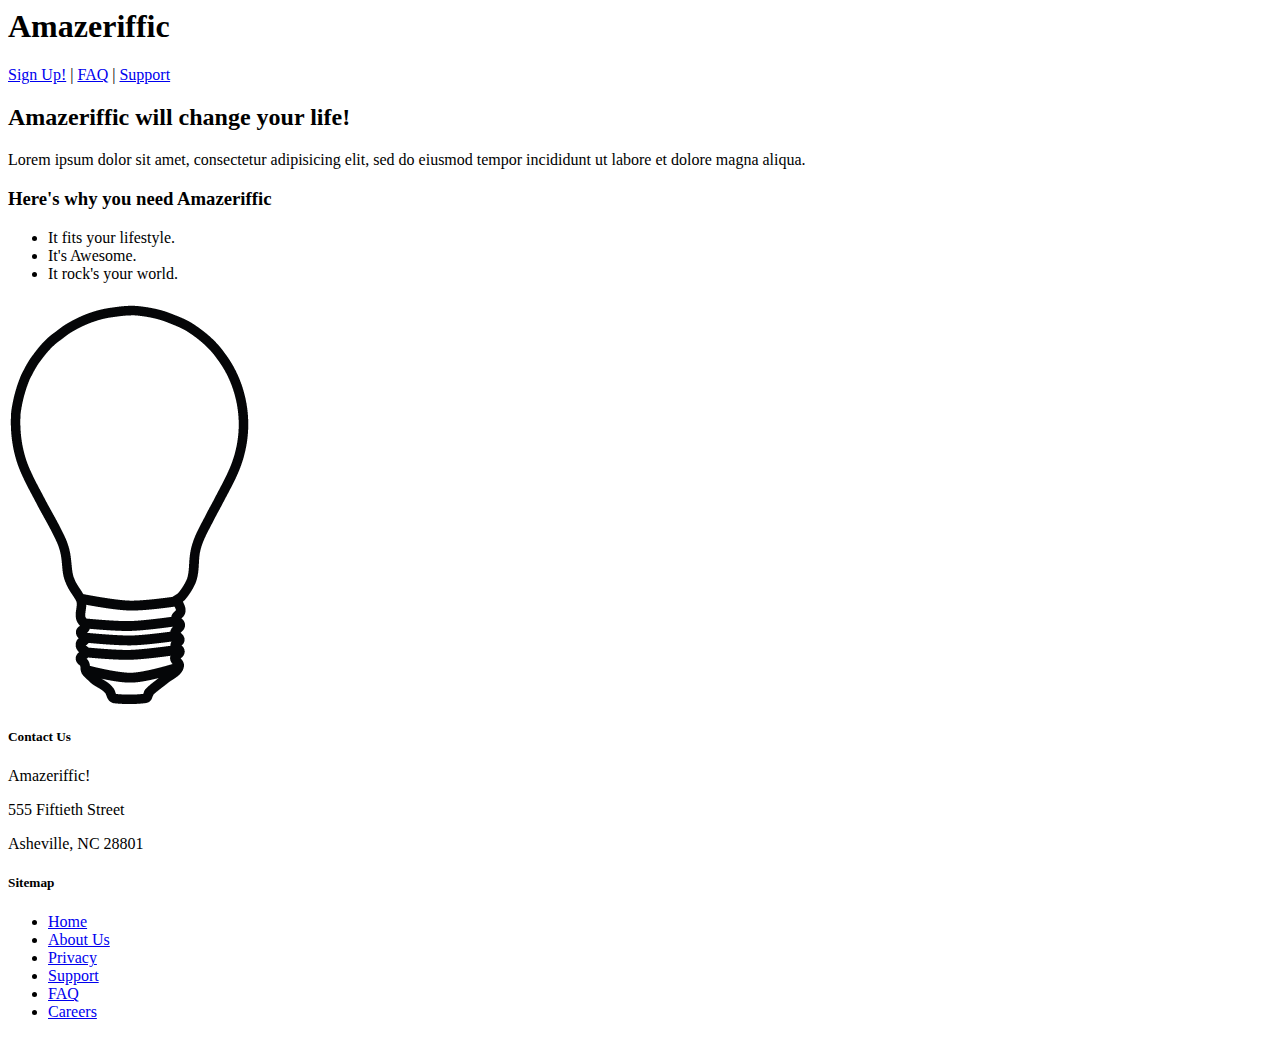
<file: Amazeriffic/index.html>
<html>
<head>
	<title>Amazeriffic</title>
</head>

<body>
	<header>
		<h1>Amazeriffic</h1>
		<nav>
			<a href="#">Sign Up!</a> |
			<a href="#">FAQ</a> |
			<a href="#">Support</a>

		</nav>
	</header>
	<main>
		<h2> Amazeriffic will change your life!</h2>
		<p>Lorem ipsum dolor sit amet, consectetur adipisicing elit, sed do eiusmod
       tempor incididunt ut labore et dolore magna aliqua.</p>
     
       <h3>Here's why you need Amazeriffic</h3>
   
       	<ul>
       		<li>
       			It fits your lifestyle.
       		</li>
       		<li>
       			It's Awesome.
       		</li>
       		<li>
       			It rock's your world.
       		</li>
       	</ul>
       	<img src="lightbulb.png" alt="an image of lightbulb">
    
	</main>

	<footer>
		<div class="contact">
			<h5>Contact Us</h5>
			<p>Amazeriffic!</p>
			<p>555 Fiftieth Street</p>
			<p>Asheville, NC 28801</p>
		</div>

		<div class="sitemap">
			<h5>Sitemap</h5>
			<ul>
				<li>
					<a href="#">Home </a>
				</li>
				<li>
					<a href="#">About Us</a>
				</li>
				<li>
					<a href="#">Privacy</a>	
				</li>
				<li>
					<a href="#">Support</a>
				</li>
				<li>
					<a href="#">FAQ</a>
				</li>
				<li>
					<a href="#">Careers</a>
				</li>
			</ul>
		</div>
	</footer>
	
</body>
</html>
</file>
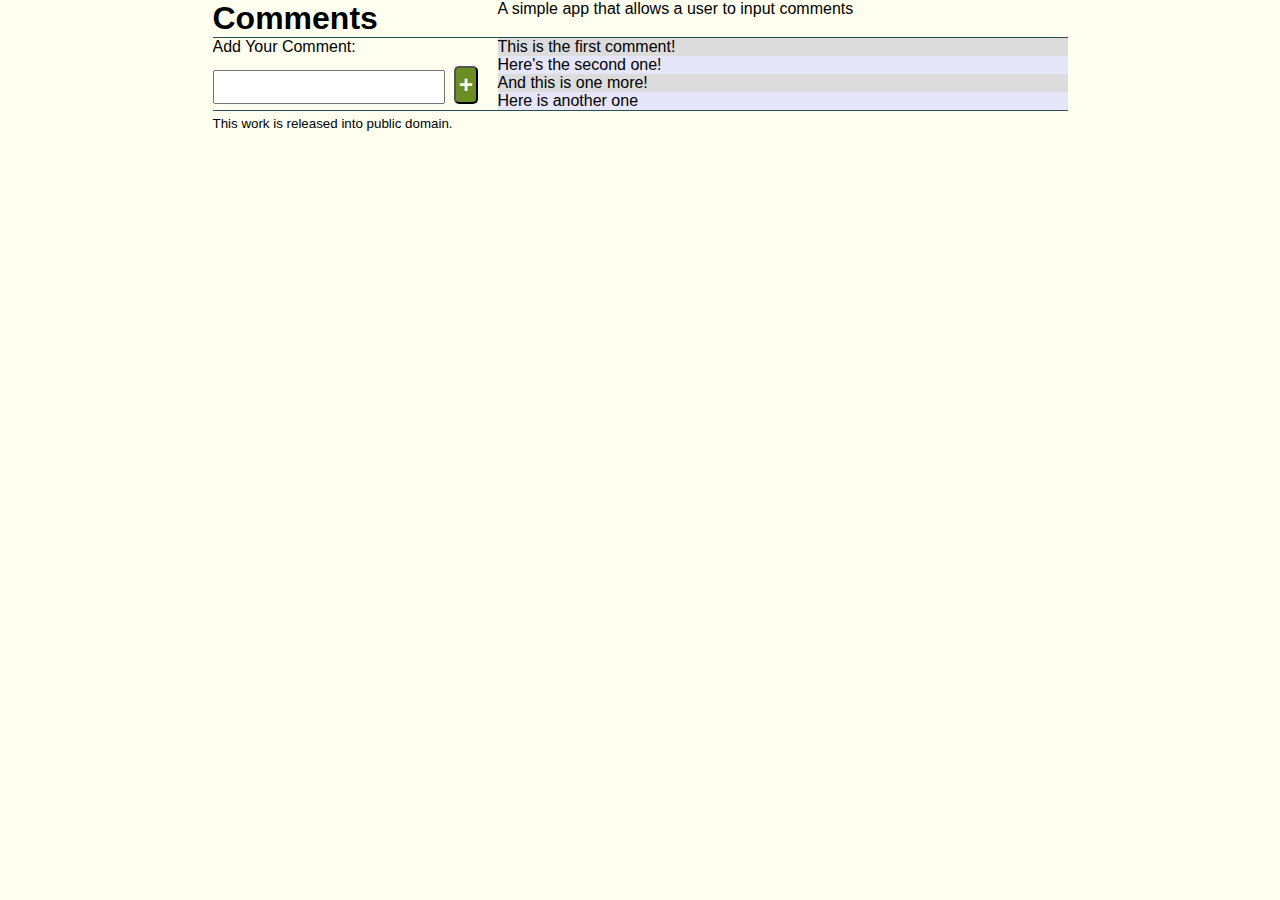
<file: Chapter4/index.html>
<!doctype html>
<html>
<head>
	<title>A simple App</title>
	<!--<link href="reset.css" rel="stylesheet" type="text/css">-->
	<link href="style.css" rel="stylesheet" type="text/css">
</head>
<body>
	<header>
		
		<h1>Comments</h1>
		<p>A simple app that allows a user to input comments</p>
	</header>	
	<main>	
		<section class="comment-input">
			<p>Add Your Comment:</p>
			<input type="text">
			<button>+</button>
		</section>
		<section class="comments">
			<p>This is the first comment!</p>
			<p>Here's the second one!</p>
			<p>And this is one more!</p>
			<p>Here is another one</p>
		</section>	
	</main>
	<footer>		
		<p>This work is released into public domain.</p>	
	</footer>
	<script src="http://code.jquery.com/jquery-2.0.3.min.js"></script>
	<script src="app.js"></script>
	</body>
	</html>
</file>
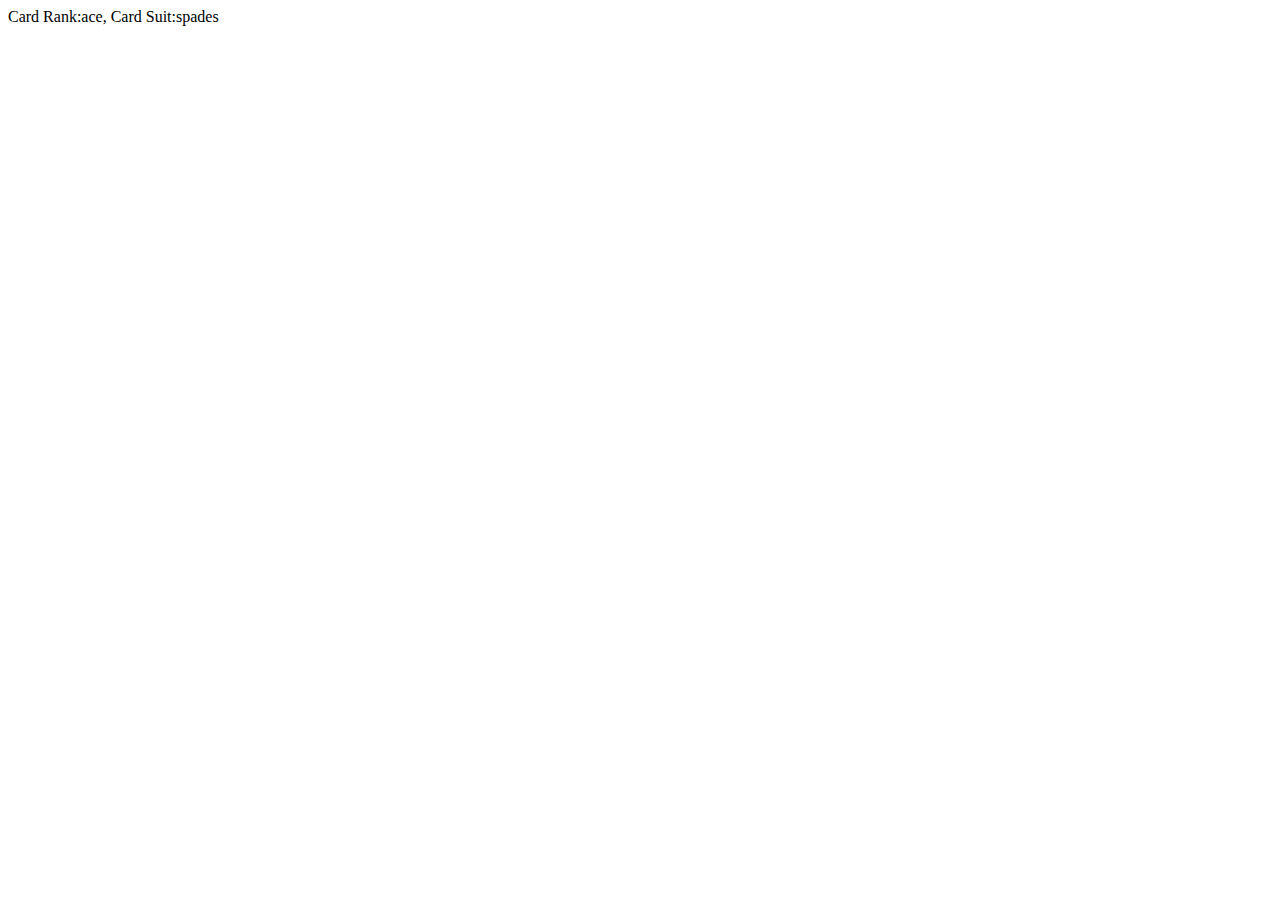
<file: Chapter5/index.html>
<html>
<head>
<title>
</title>
</head>
<body>
<header>
</header>
<main>
</main>
<footer>
</footer>
<script src="http://code.jquery.com/jquery-2.0.3.min.js"></script>
<script src="javascripts/apps.js"></script
</body>
</html>
</file>
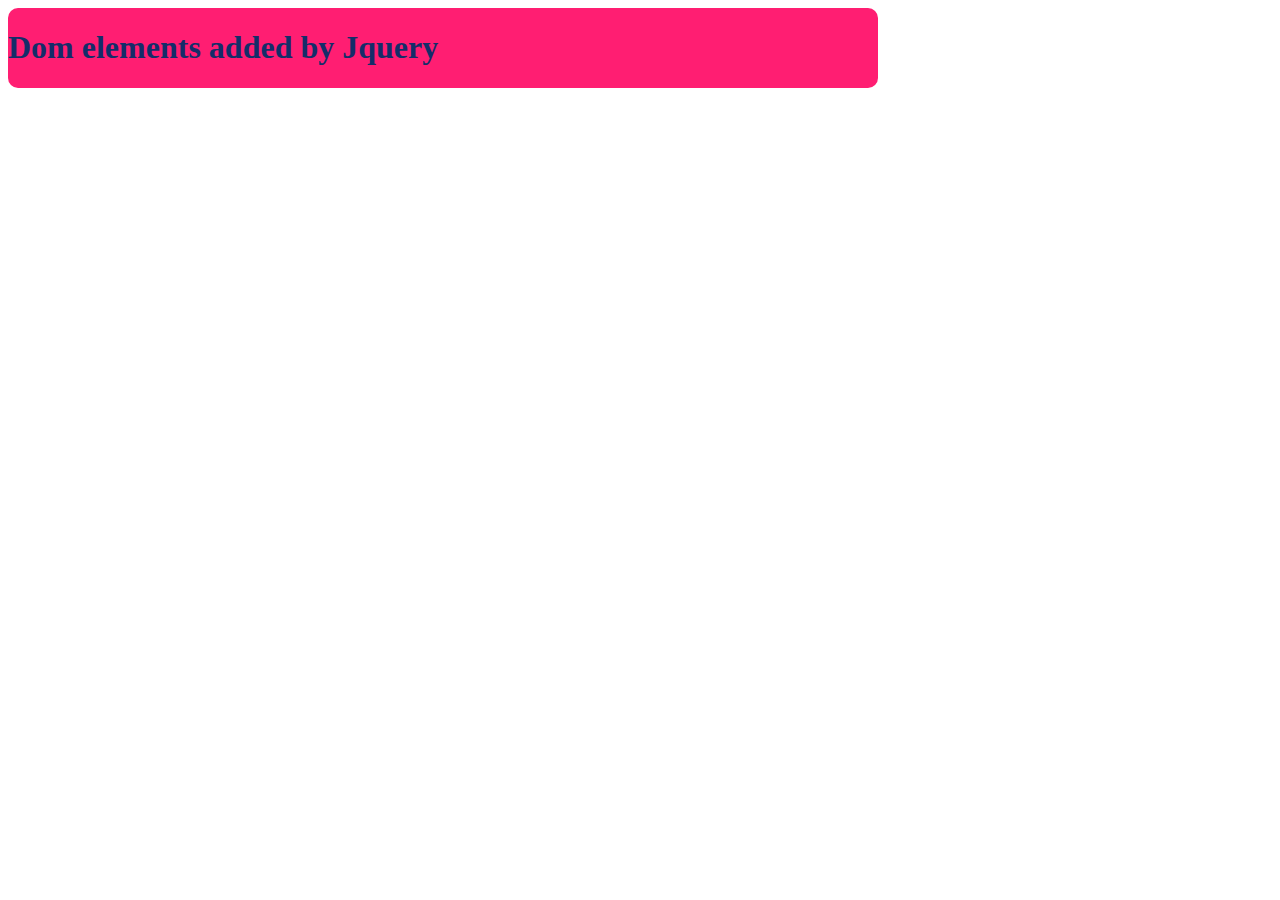
<file: Chapter4/jquery/index.html>
<html>
<head>
	<title>Adding elements to DOM</title>
	<link href="stylesheet/style.css" rel="stylesheet" type="text/css">
</head>
<body>
	<header class="headbody">
		<h1>Dom elements added by Jquery</h1>
	</header>
	<main class="mainbody">
	</main>
	<FOOTER class="footerbody">
	</FOOTER>
	<script src="http://code.jquery.com/jquery-2.0.3.min.js"></script>
	<script src="javascript/include.js"></script>
</body>
</file>
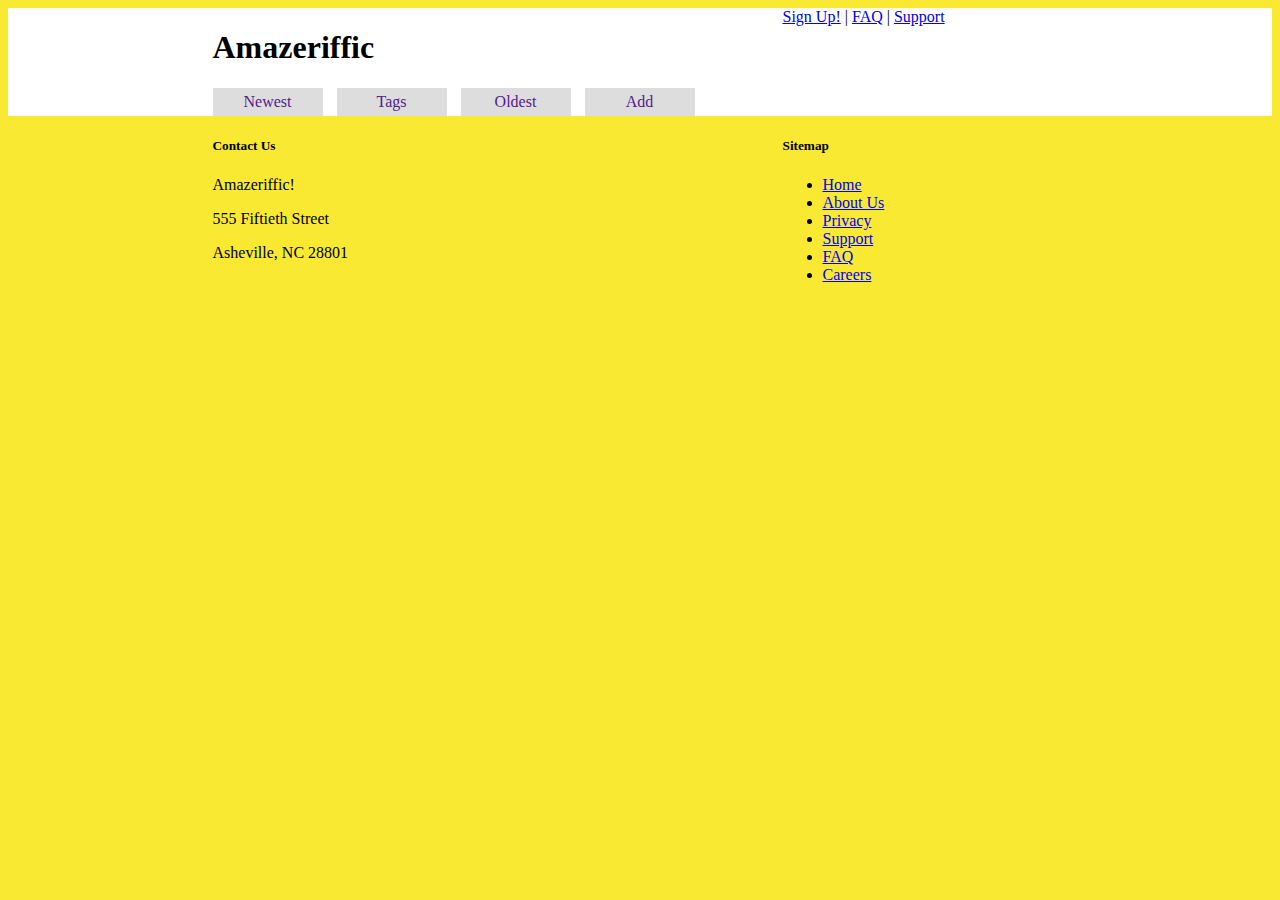
<file: Chapter5/Amazeriffic/index.html>
<html>
<head>
	<title>Amazeriffic</title>
	<link href="style.css" type="text/css" rel="stylesheet">
</head>

<body>
	<header>
		<div class="container">
		<h1>Amazeriffic</h1>
		<nav>
			<a href="#">Sign Up!</a> |
			<a href="#">FAQ</a> |
			<a href="#">Support</a>

		</nav>
		</div>
	</header>
	<main>

		<div class="container">
			<div class="tabs">
				<a href=""><span class="active">Newest</span></a>
				<a href=""><span>Tags</span></a>
				<a href=""><span>Oldest</span></a>
				<a href=""><span>Add</span></a>
			</div>
			<div class="content">
			</div>
		
   		</div>
	</main>

	<footer>
	<div class="container">
		<div class="contact">
			<h5>Contact Us</h5>
			<p>Amazeriffic!</p>
			<p>555 Fiftieth Street</p>
			<p>Asheville, NC 28801</p>
		</div>

		<div class="sitemap">
			<h5>Sitemap</h5>
			<ul>
				<li>
					<a href="#">Home </a>
				</li>
				<li>
					<a href="#">About Us</a>
				</li>
				<li>
					<a href="#">Privacy</a>	
				</li>
				<li>
					<a href="#">Support</a>
				</li>
				<li>
					<a href="#">FAQ</a>
				</li>
				<li>
					<a href="#">Careers</a>
				</li>
			</ul>
		</div>
		</div>
	</footer>
	<script src="http://code.jquery.com/jquery-2.0.3.min.js"></script>
	<script src="javascripts/apps.js"></script>
	
</body>
</html>
</file>
<file: Chapter4/style.css>
*{
	margin:0px;
	padding:0px;
}

body {
    width: 855px;
    margin: auto;
    background: ivory;
    font-size: 100%;
    font-family: sans-serif;
}
header {
  overflow: auto;
  border-bottom: 1px solid darkslategray;
}

header h1{
	float: left;
}
header p{
	float:right;
	width:570px;
}
main{

	overflow: auto;
	border-bottom: 1px solid darkslategray;
}
main .comment-input{
 	 width: 285px;
	float:left;
}
main .comment-input p {
  margin-bottom: 10px;
}
main .comment-input input{
	width: 80%;
  height: 30px;
  font-size: 1.2em;
  font-weight: bold;
}
main .comment-input button {
    font-weight: bold;
  padding: 3px;
  border-radius: 5px;
  color: ivory;
  background: olivedrab;
  cursor: pointer;
  font-size: 1.5em;
  margin-left: 5px;
}

main .comments{
	float:right;
	width: 570px;
}

main .comments p:nth-child(even){
	background: lavender;
}
main .comments p:nth-child(odd){
	background: gainsboro;
}
footer {
    font-size: smaller;
    margin-top: 5px;
    clear: both;
}
</file>
<file: Chapter4/jquery/stylesheet/style.css>
.headbody{
	background: #ff1e72;
	border-radius: 10px;
	margin: 0px;
	overflow: auto;
	padding:0px;
	width:870px;
	color:#142d69;
}

.mainbody{
	background: #142d69;
	width: 870px;
	color: #96b7ff;
}

.footerbody{
	background: #e3e3e3;
	width: 870px;
	border-radius: 2px;
	margin: 0px;
	
	padding:0px;
	width:870px;
}
</file>
<file: Chapter5/Amazeriffic/style.css>
body{
	background-color: #f9e933;
}
header, main, footer{

	min-width: 855px;
	
}
header{
	background: white;
	overflow: auto;
}
main{
	background:white;
}
footer{
	overflow: auto;
}
header .container, main .container, footer .container{
	max-width: 855px;
	margin: auto;
}
header h1{
	float: left;
	width: 570px;
}
header nav{
	float: right;
	width: 285px;
}

footer .contact{
	float:left;
	width:570px;
}


footer .sitemap{
	float:right;
	width:285px;
}

.tabs a span{
	display: inline-block;
	border-radius: 5 px 5px 0 0;
	width: 100px;
	margin-right: 10px;
	text-align: center;
	background: #ddd;
	padding: 5px;
}

.tabs a span .active{
	background: #eee;
}
</file>
